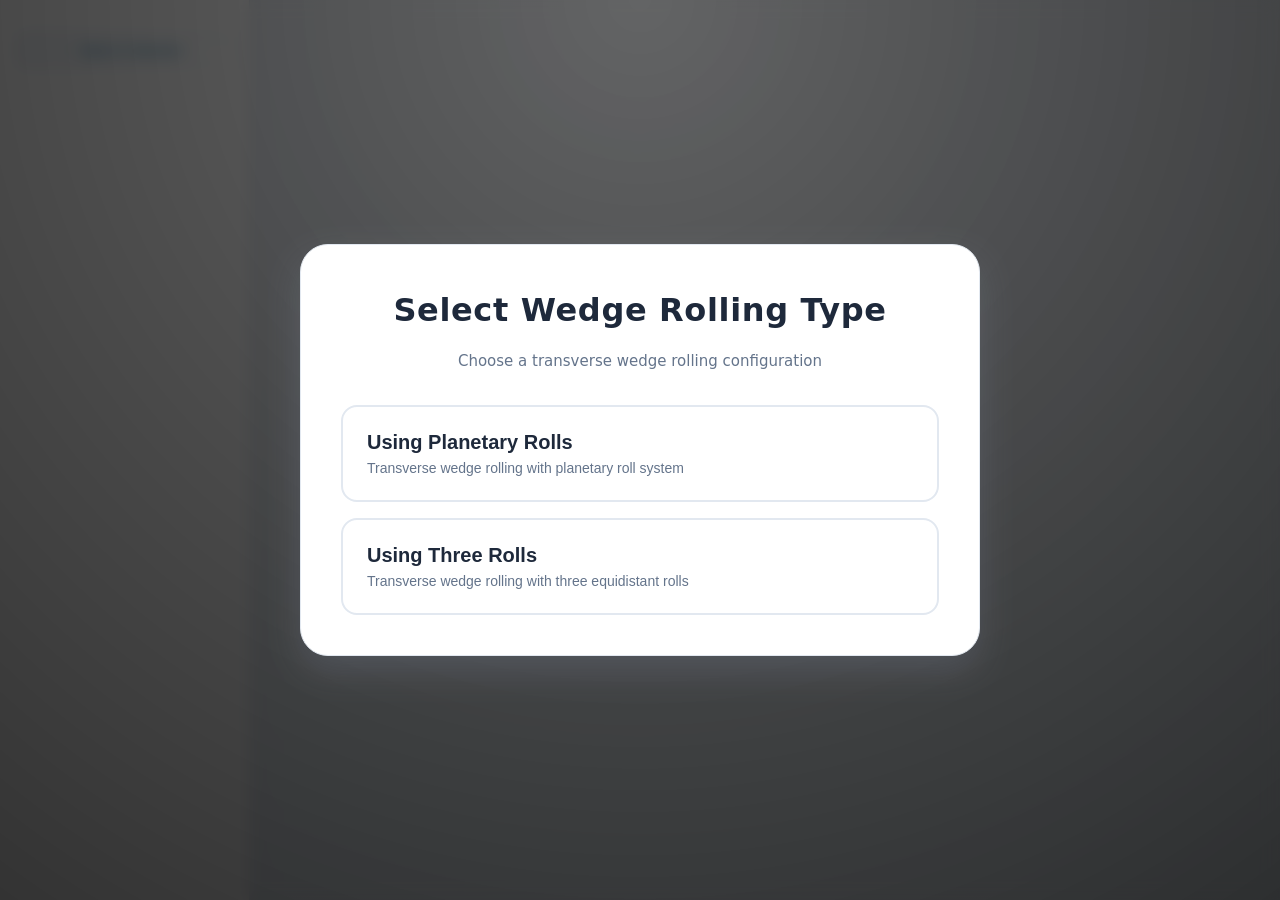
<file: simulation/index.html>
<!DOCTYPE html>
<html lang="en">
<head>
    <meta charset="UTF-8">
    <meta name="viewport" content="width=device-width, initial-scale=1.0">
    <title>Simulation - Transverse Wedge Rolling Process</title>
    <link rel="stylesheet" href="./css/main.css">
</head>
<body>
    <!-- Modal Overlay -->
    <div id="modal-overlay" class="modal-overlay">
        <div class="modal-content">
            <h2 class="modal-title">Select Wedge Rolling Type</h2>
            <p class="modal-description">Choose a transverse wedge rolling configuration</p>
            <div class="modal-options">
                <button class="modal-button" onclick="selectSimulation('planetary')">
                    <h3>Using Planetary Rolls</h3>
                    <p>Transverse wedge rolling with planetary roll system</p>
                </button>
                <button class="modal-button" onclick="selectSimulation('threerolls')">
                    <h3>Using Three Rolls</h3>
                    <p>Transverse wedge rolling with three equidistant rolls</p>
                </button>
            </div>
        </div>
    </div>

    <!-- Sidebar Navigation -->
    <aside class="sidebar" id="sidebar" style="display: none;">
        <nav class="nav-menu">
            <button class="back-button" onclick="backToSelection()">← Back to Selection</button>
            
            <div class="nav-section" id="planetary-nav" style="display: none;">
                <h3 class="nav-title">Planetary Rolls</h3>
                <ul class="nav-list">
                    <li><a href="planetary-rolling.html" class="nav-link">Using Planetary Rolls</a></li>
                </ul>
            </div>
            
            <div class="nav-section" id="threerolls-nav" style="display: none;">
                <h3 class="nav-title">Three Rolls</h3>
                <ul class="nav-list">
                    <li><a href="threerolls-rolling.html" class="nav-link">Using Three Rolls</a></li>
                </ul>
            </div>
        </nav>
    </aside>

    <script src="./js/main.js"></script>
<script src="../assets/js/iframeResize.js"></script>
        
        </body>
</html>
</file>
<file: simulation/css/main.css>
/* Reset and Base Styles */
* {
    margin: 0;
    padding: 0;
    box-sizing: border-box;
}

body {
    font-family: "Poppins", system-ui, -apple-system, BlinkMacSystemFont, "Segoe UI", sans-serif;
    line-height: 1.6;
    color: #1e293b;
    background: radial-gradient(circle at top, #f8fafc 0%, #e2e8f0 100%);
    min-height: 100vh;
}

/* Layout */
body {
    display: flex;
    flex-direction: row;
    min-height: 100vh;
}

/* Modal Styles */
.modal-overlay {
    position: fixed;
    top: 0;
    left: 0;
    width: 100%;
    height: 100%;
    background: radial-gradient(circle at top, rgba(0, 0, 0, 0.6) 0%, rgba(0, 0, 0, 0.8) 100%);
    display: flex;
    justify-content: center;
    align-items: center;
    z-index: 1000;
    backdrop-filter: blur(8px);
}

.modal-content {
    background: #ffffff;
    padding: 40px;
    border-radius: 28px;
    max-width: 680px;
    width: 90%;
    box-shadow: 0 14px 35px rgba(148, 163, 184, 0.2);
    border: 1px solid #e2e8f0;
    position: relative;
    overflow: hidden;
    animation: modalSlideIn 0.4s ease-out;
}

.modal-content::before {
    content: "";
    position: absolute;
    inset: -40%;
    background:
        radial-gradient(circle at 10% 0%, rgba(99, 102, 241, 0.08) 0, transparent 45%),
        radial-gradient(circle at 100% 0%, rgba(14, 165, 233, 0.08) 0, transparent 55%);
    opacity: 1;
    pointer-events: none;
    z-index: -1;
}

.modal-title {
    font-size: 32px;
    color: #1e293b;
    margin-bottom: 12px;
    font-weight: 700;
    text-align: center;
    letter-spacing: 0.02em;
}

.modal-description {
    text-align: center;
    color: #64748b;
    margin-bottom: 32px;
    font-size: 15px;
    font-weight: 400;
}

.modal-options {
    display: flex;
    flex-direction: column;
    gap: 16px;
}

.modal-button {
    background: #ffffff;
    border: 2px solid #e2e8f0;
    padding: 24px;
    border-radius: 16px;
    cursor: pointer;
    transition: all 0.35s ease-out;
    text-align: left;
    position: relative;
    overflow: hidden;
}

.modal-button::before {
    content: "";
    position: absolute;
    inset: 0;
    background: linear-gradient(135deg, rgba(44, 153, 206, 0.1), transparent);
    opacity: 0;
    transition: opacity 0.35s ease-out;
}

.modal-button:hover::before {
    opacity: 1;
}

.modal-button:hover {
    border-color: #2c99ce;
    background: #f1f5f9;
    transform: translateY(-2px);
    box-shadow: 0 8px 20px rgba(44, 153, 206, 0.2);
}

.modal-button h3 {
    font-size: 20px;
    color: #1e293b;
    margin-bottom: 6px;
    font-weight: 600;
    position: relative;
}

.modal-button p {
    font-size: 14px;
    color: #64748b;
    margin: 0;
    position: relative;
}

/* Sidebar Styles */
.sidebar {
    width: 250px;
    background: #ffffff;
    border-right: 1px solid #e2e8f0;
    padding: 16px;
    position: fixed;
    top: 0;
    left: 0;
    height: 100vh;
    overflow-y: auto;
    box-shadow: 4px 0 12px rgba(148, 163, 184, 0.08);
    display: block !important;
}

.back-button {
    width: 100%;
    padding: 10px 14px;
    background: linear-gradient(135deg, #f1f5f9, #ffffff);
    border: 1px solid #e2e8f0;
    border-radius: 10px;
    cursor: pointer;
    font-size: 13px;
    color: #2380b0;
    margin-top: 16px;
    transition: all 0.35s ease-out;
    font-weight: 500;
}

.back-button:hover {
    background: rgba(44, 153, 206, 0.1);
    border-color: #2c99ce;
    transform: translateX(-2px);
    box-shadow: 0 2px 8px rgba(44, 153, 206, 0.15);
}

.nav-menu {
    display: flex;
    flex-direction: column;
    gap: 16px;
}

.nav-section {
    border-bottom: 1px solid #e0e0e0;
    padding-bottom: 12px;
}

.nav-section:last-child {
    border-bottom: none;
}

.nav-title {
    font-size: 15px;
    font-weight: 600;
    color: #2380b0;
    margin-bottom: 8px;
    padding: 4px 0;
    letter-spacing: 0.02em;
}

.nav-list {
    list-style: none;
}

.nav-list li {
    margin: 4px 0;
}

.nav-link {
    display: block;
    padding: 10px 12px;
    color: #1e293b;
    text-decoration: none;
    border-radius: 8px;
    transition: all 0.2s ease-out;
    font-size: 15px;
    font-weight: 500;
    position: relative;
    cursor: pointer;
    background: rgba(241, 245, 249, 0.5);
    border-left: 3px solid transparent;
}

.nav-link:hover {
    background: #e2e8f0;
    color: #2380b0;
    transform: translateX(3px);
    border-left: 3px solid #2c99ce;
    box-shadow: 0 2px 8px rgba(44, 153, 206, 0.15);
}

.nav-link.active {
    background: linear-gradient(135deg, rgba(44, 153, 206, 0.15), rgba(44, 153, 206, 0.05));
    color: #2380b0;
    font-weight: 600;
    border-left: 3px solid #2c99ce;
    padding-left: 11px;
    box-shadow: 0 2px 8px rgba(44, 153, 206, 0.1);
}

/* Main Content Area */
.main-content {
    margin-left: 250px;
    margin-top: 0;
    flex: 1;
    padding: 24px 60px 32px;
    max-width: 1200px;
}

/* Content Header (scrollable) */
.content-header {
    display: flex;
    align-items: center;
    gap: 16px;
    margin-bottom: 32px;
    padding-bottom: 20px;
    border-bottom: 1px solid #e2e8f0;
}

.content-logo {
    width: 48px;
    height: 48px;
    border-radius: 8px;
    object-fit: cover;
    border: 1px solid #e2e8f0;
}

.content-header .header-text {
    display: flex;
    flex-direction: column;
    gap: 2px;
}

.content-header .header-title {
    font-size: 18px;
    font-weight: 600;
    color: #1e293b;
    letter-spacing: 0.01em;
    margin: 0;
}

.content-header .header-subtitle {
    font-size: 13px;
    color: #64748b;
    margin: 0;
}

/* Content Sections */
.content-section {
    margin-bottom: 60px;
}

.section-title {
    font-size: 32px;
    color: #1e293b;
    margin-bottom: 20px;
    font-weight: 700;
    border-bottom: none;
    padding-bottom: 0;
    letter-spacing: 0.01em;
    position: relative;
    display: inline-block;
}

.section-title::after {
    content: "";
    position: absolute;
    bottom: -8px;
    left: 0;
    width: 60px;
    height: 4px;
    background: linear-gradient(90deg, #2c99ce, rgba(44, 153, 206, 0.1));
    border-radius: 2px;
}

.content-box {
    background: #ffffff;
    padding: 32px;
    border-radius: 20px;
    border: 1px solid #e2e8f0;
    line-height: 1.8;
    box-shadow: 0 14px 35px rgba(148, 163, 184, 0.2);
    position: relative;
    overflow: hidden;
    transition: all 0.35s ease-out;
}

.content-box::before {
    content: "";
    position: absolute;
    inset: -40%;
    background:
        radial-gradient(circle at 10% 0%, rgba(99, 102, 241, 0.06) 0, transparent 45%),
        radial-gradient(circle at 100% 100%, rgba(14, 165, 233, 0.06) 0, transparent 55%);
    opacity: 1;
    pointer-events: none;
    z-index: 0;
}

.content-box > * {
    position: relative;
    z-index: 1;
}

.content-box:hover {
    box-shadow: 0 18px 40px rgba(148, 163, 184, 0.22);
    transform: translateY(-1px);
}

.content-box p {
    margin-bottom: 18px;
    color: #64748b;
    font-size: 15px;
    line-height: 1.8;
}

.content-box h2 {
    font-size: 22px;
    color: #1e293b;
    margin-top: 24px;
    margin-bottom: 12px;
    font-weight: 600;
}

.content-box h3 {
    font-size: 19px;
    color: #1e293b;
    margin-top: 18px;
    margin-bottom: 10px;
    font-weight: 600;
}

/* Content Labels */
.content-label {
    display: inline-flex;
    align-items: center;
    gap: 8px;
    font-size: 11px;
    text-transform: uppercase;
    letter-spacing: 0.1em;
    color: #2380b0;
    font-weight: 600;
}

.label-dot {
    width: 6px;
    height: 6px;
    border-radius: 50%;
    background: #2c99ce;
}

/* Video Container */
.video-container {
    position: relative;
    width: 100%;
    padding-bottom: 56.25%;
    margin-top: 28px;
    background: #000;
    border-radius: 16px;
    overflow: hidden;
    box-shadow: 0 12px 32px rgba(0, 0, 0, 0.15);
    border: 1px solid #e2e8f0;
}

.video-container::after {
    content: "";
    position: absolute;
    inset: 0;
    background:
        radial-gradient(circle at 50% 0, rgba(99, 102, 241, 0.12) 0, transparent 60%),
        radial-gradient(circle at 0 100%, rgba(14, 165, 233, 0.12) 0, transparent 55%);
    opacity: 0.4;
    pointer-events: none;
    mix-blend-mode: screen;
}

.video-container iframe,
.video-container video {
    position: absolute;
    top: 0;
    left: 0;
    width: 100%;
    height: 100%;
    z-index: 1;
}

/* Animations */
@keyframes modalSlideIn {
    from {
        transform: translateY(-20px);
        opacity: 0;
    }
    to {
        transform: translateY(0);
        opacity: 1;
    }
}

/* Responsive Design */
@media (max-width: 768px) {
    body {
        flex-direction: column;
    }
    
    .sidebar {
        position: relative;
        width: 100%;
        height: auto;
        border-right: none;
        border-bottom: 1px solid #e2e8f0;
        top: 0;
    }
    
    .main-content {
        margin-left: 0;
        padding: 24px 20px;
    }
    
    .content-header {
        margin-bottom: 24px;
        padding-bottom: 16px;
    }
    
    .content-logo {
        width: 42px;
        height: 42px;
    }
    
    .content-header .header-title {
        font-size: 16px;
    }
    
    .content-header .header-subtitle {
        font-size: 12px;
    }
    
    .section-title {
        font-size: 26px;
    }
    
    .content-box {
        padding: 24px;
    }
    
    .modal-content {
        padding: 32px 24px;
    }
    
    .modal-title {
        font-size: 26px;
    }
}
</file>
<file: experiment/simulation/css/main.css>
/* Reset and Base Styles */
* {
    margin: 0;
    padding: 0;
    box-sizing: border-box;
}

body {
    font-family: "Poppins", system-ui, -apple-system, BlinkMacSystemFont, "Segoe UI", sans-serif;
    line-height: 1.6;
    color: #1e293b;
    background: radial-gradient(circle at top, #f8fafc 0%, #e2e8f0 100%);
    min-height: 100vh;
}

/* Layout */
body {
    display: flex;
    flex-direction: row;
    min-height: 100vh;
}

/* Modal Styles */
.modal-overlay {
    position: fixed;
    top: 0;
    left: 0;
    width: 100%;
    height: 100%;
    background: radial-gradient(circle at top, rgba(0, 0, 0, 0.6) 0%, rgba(0, 0, 0, 0.8) 100%);
    display: flex;
    justify-content: center;
    align-items: center;
    z-index: 1000;
    backdrop-filter: blur(8px);
}

.modal-content {
    background: #ffffff;
    padding: 40px;
    border-radius: 28px;
    max-width: 680px;
    width: 90%;
    box-shadow: 0 14px 35px rgba(148, 163, 184, 0.2);
    border: 1px solid #e2e8f0;
    position: relative;
    overflow: hidden;
    animation: modalSlideIn 0.4s ease-out;
}

.modal-content::before {
    content: "";
    position: absolute;
    inset: -40%;
    background:
        radial-gradient(circle at 10% 0%, rgba(99, 102, 241, 0.08) 0, transparent 45%),
        radial-gradient(circle at 100% 0%, rgba(14, 165, 233, 0.08) 0, transparent 55%);
    opacity: 1;
    pointer-events: none;
    z-index: -1;
}

.modal-title {
    font-size: 32px;
    color: #1e293b;
    margin-bottom: 12px;
    font-weight: 700;
    text-align: center;
    letter-spacing: 0.02em;
}

.modal-description {
    text-align: center;
    color: #64748b;
    margin-bottom: 32px;
    font-size: 15px;
    font-weight: 400;
}

.modal-options {
    display: flex;
    flex-direction: column;
    gap: 16px;
}

.modal-button {
    background: #ffffff;
    border: 2px solid #e2e8f0;
    padding: 24px;
    border-radius: 16px;
    cursor: pointer;
    transition: all 0.35s ease-out;
    text-align: left;
    position: relative;
    overflow: hidden;
}

.modal-button::before {
    content: "";
    position: absolute;
    inset: 0;
    background: linear-gradient(135deg, rgba(44, 153, 206, 0.1), transparent);
    opacity: 0;
    transition: opacity 0.35s ease-out;
}

.modal-button:hover::before {
    opacity: 1;
}

.modal-button:hover {
    border-color: #2c99ce;
    background: #f1f5f9;
    transform: translateY(-2px);
    box-shadow: 0 8px 20px rgba(44, 153, 206, 0.2);
}

.modal-button h3 {
    font-size: 20px;
    color: #1e293b;
    margin-bottom: 6px;
    font-weight: 600;
    position: relative;
}

.modal-button p {
    font-size: 14px;
    color: #64748b;
    margin: 0;
    position: relative;
}

/* Sidebar Styles */
.sidebar {
    width: 250px;
    background: #ffffff;
    border-right: 1px solid #e2e8f0;
    padding: 16px;
    position: fixed;
    top: 0;
    left: 0;
    height: 100vh;
    overflow-y: auto;
    box-shadow: 4px 0 12px rgba(148, 163, 184, 0.08);
    display: block !important;
}

.back-button {
    width: 100%;
    padding: 10px 14px;
    background: linear-gradient(135deg, #f1f5f9, #ffffff);
    border: 1px solid #e2e8f0;
    border-radius: 10px;
    cursor: pointer;
    font-size: 13px;
    color: #2380b0;
    margin-top: 16px;
    transition: all 0.35s ease-out;
    font-weight: 500;
}

.back-button:hover {
    background: rgba(44, 153, 206, 0.1);
    border-color: #2c99ce;
    transform: translateX(-2px);
    box-shadow: 0 2px 8px rgba(44, 153, 206, 0.15);
}

.nav-menu {
    display: flex;
    flex-direction: column;
    gap: 16px;
}

.nav-section {
    border-bottom: 1px solid #e0e0e0;
    padding-bottom: 12px;
}

.nav-section:last-child {
    border-bottom: none;
}

.nav-title {
    font-size: 15px;
    font-weight: 600;
    color: #2380b0;
    margin-bottom: 8px;
    padding: 4px 0;
    letter-spacing: 0.02em;
}

.nav-list {
    list-style: none;
}

.nav-list li {
    margin: 4px 0;
}

.nav-link {
    display: block;
    padding: 10px 12px;
    color: #1e293b;
    text-decoration: none;
    border-radius: 8px;
    transition: all 0.2s ease-out;
    font-size: 15px;
    font-weight: 500;
    position: relative;
    cursor: pointer;
    background: rgba(241, 245, 249, 0.5);
    border-left: 3px solid transparent;
}

.nav-link:hover {
    background: #e2e8f0;
    color: #2380b0;
    transform: translateX(3px);
    border-left: 3px solid #2c99ce;
    box-shadow: 0 2px 8px rgba(44, 153, 206, 0.15);
}

.nav-link.active {
    background: linear-gradient(135deg, rgba(44, 153, 206, 0.15), rgba(44, 153, 206, 0.05));
    color: #2380b0;
    font-weight: 600;
    border-left: 3px solid #2c99ce;
    padding-left: 11px;
    box-shadow: 0 2px 8px rgba(44, 153, 206, 0.1);
}

/* Main Content Area */
.main-content {
    margin-left: 250px;
    margin-top: 0;
    flex: 1;
    padding: 24px 60px 32px;
    max-width: 1200px;
}

/* Content Header (scrollable) */
.content-header {
    display: flex;
    align-items: center;
    gap: 16px;
    margin-bottom: 32px;
    padding-bottom: 20px;
    border-bottom: 1px solid #e2e8f0;
}

.content-logo {
    width: 48px;
    height: 48px;
    border-radius: 8px;
    object-fit: cover;
    border: 1px solid #e2e8f0;
}

.content-header .header-text {
    display: flex;
    flex-direction: column;
    gap: 2px;
}

.content-header .header-title {
    font-size: 18px;
    font-weight: 600;
    color: #1e293b;
    letter-spacing: 0.01em;
    margin: 0;
}

.content-header .header-subtitle {
    font-size: 13px;
    color: #64748b;
    margin: 0;
}

/* Content Sections */
.content-section {
    margin-bottom: 60px;
}

.section-title {
    font-size: 32px;
    color: #1e293b;
    margin-bottom: 20px;
    font-weight: 700;
    border-bottom: none;
    padding-bottom: 0;
    letter-spacing: 0.01em;
    position: relative;
    display: inline-block;
}

.section-title::after {
    content: "";
    position: absolute;
    bottom: -8px;
    left: 0;
    width: 60px;
    height: 4px;
    background: linear-gradient(90deg, #2c99ce, rgba(44, 153, 206, 0.1));
    border-radius: 2px;
}

.content-box {
    background: #ffffff;
    padding: 32px;
    border-radius: 20px;
    border: 1px solid #e2e8f0;
    line-height: 1.8;
    box-shadow: 0 14px 35px rgba(148, 163, 184, 0.2);
    position: relative;
    overflow: hidden;
    transition: all 0.35s ease-out;
}

.content-box::before {
    content: "";
    position: absolute;
    inset: -40%;
    background:
        radial-gradient(circle at 10% 0%, rgba(99, 102, 241, 0.06) 0, transparent 45%),
        radial-gradient(circle at 100% 100%, rgba(14, 165, 233, 0.06) 0, transparent 55%);
    opacity: 1;
    pointer-events: none;
    z-index: 0;
}

.content-box > * {
    position: relative;
    z-index: 1;
}

.content-box:hover {
    box-shadow: 0 18px 40px rgba(148, 163, 184, 0.22);
    transform: translateY(-1px);
}

.content-box p {
    margin-bottom: 18px;
    color: #64748b;
    font-size: 15px;
    line-height: 1.8;
}

.content-box h2 {
    font-size: 22px;
    color: #1e293b;
    margin-top: 24px;
    margin-bottom: 12px;
    font-weight: 600;
}

.content-box h3 {
    font-size: 19px;
    color: #1e293b;
    margin-top: 18px;
    margin-bottom: 10px;
    font-weight: 600;
}

/* Content Labels */
.content-label {
    display: inline-flex;
    align-items: center;
    gap: 8px;
    font-size: 11px;
    text-transform: uppercase;
    letter-spacing: 0.1em;
    color: #2380b0;
    font-weight: 600;
}

.label-dot {
    width: 6px;
    height: 6px;
    border-radius: 50%;
    background: #2c99ce;
}

/* Video Container */
.video-container {
    position: relative;
    width: 100%;
    padding-bottom: 56.25%;
    margin-top: 28px;
    background: #000;
    border-radius: 16px;
    overflow: hidden;
    box-shadow: 0 12px 32px rgba(0, 0, 0, 0.15);
    border: 1px solid #e2e8f0;
}

.video-container::after {
    content: "";
    position: absolute;
    inset: 0;
    background:
        radial-gradient(circle at 50% 0, rgba(99, 102, 241, 0.12) 0, transparent 60%),
        radial-gradient(circle at 0 100%, rgba(14, 165, 233, 0.12) 0, transparent 55%);
    opacity: 0.4;
    pointer-events: none;
    mix-blend-mode: screen;
}

.video-container iframe,
.video-container video {
    position: absolute;
    top: 0;
    left: 0;
    width: 100%;
    height: 100%;
    z-index: 1;
}

/* Animations */
@keyframes modalSlideIn {
    from {
        transform: translateY(-20px);
        opacity: 0;
    }
    to {
        transform: translateY(0);
        opacity: 1;
    }
}

/* Responsive Design */
@media (max-width: 768px) {
    body {
        flex-direction: column;
    }
    
    .sidebar {
        position: relative;
        width: 100%;
        height: auto;
        border-right: none;
        border-bottom: 1px solid #e2e8f0;
        top: 0;
    }
    
    .main-content {
        margin-left: 0;
        padding: 24px 20px;
    }
    
    .content-header {
        margin-bottom: 24px;
        padding-bottom: 16px;
    }
    
    .content-logo {
        width: 42px;
        height: 42px;
    }
    
    .content-header .header-title {
        font-size: 16px;
    }
    
    .content-header .header-subtitle {
        font-size: 12px;
    }
    
    .section-title {
        font-size: 26px;
    }
    
    .content-box {
        padding: 24px;
    }
    
    .modal-content {
        padding: 32px 24px;
    }
    
    .modal-title {
        font-size: 26px;
    }
}
</file>
